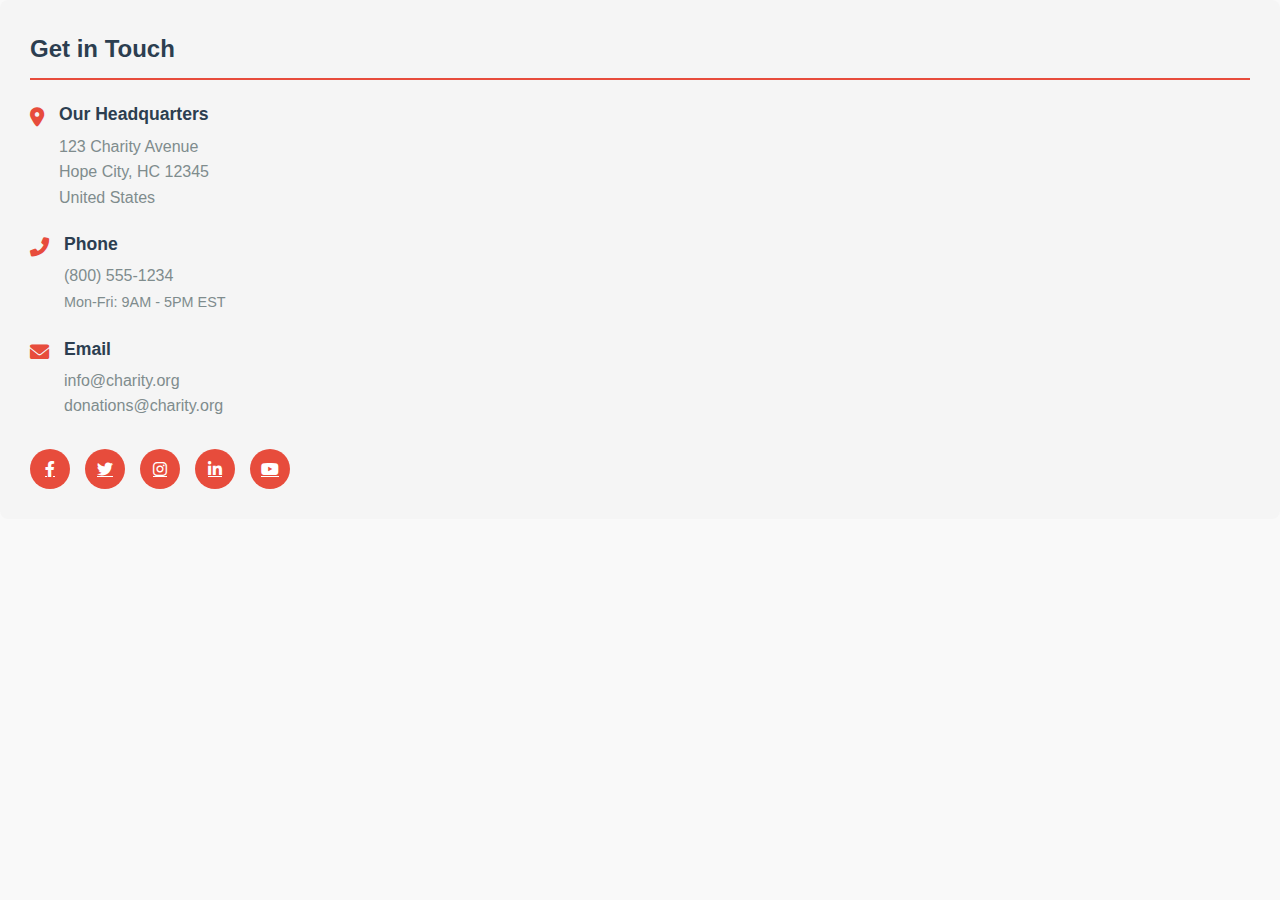
<file: contanct.html>
<!DOCTYPE html>
<html lang="en">
<head>
    <meta charset="UTF-8">
    <meta name="viewport" content="width=device-width, initial-scale=1.0">
    <title>TASHASASHA FOUNDATION | Supporting the Less Privileged</title>
    <link rel="stylesheet" href="Styles.css">
    <link rel="stylesheet" href="https://cdnjs.cloudflare.com/ajax/libs/font-awesome/6.0.0-beta3/css/all.min.css">
</head>
<body>

    <!-- Contact Info -->
<div class="contact-info">
    <h3 class="info-title">Get in Touch</h3>
    
    <div class="info-item">
        <div class="info-icon">
            <i class="fas fa-map-marker-alt"></i>
        </div>
        <div class="info-content">
            <h3>Our Headquarters</h3>
            <p>123 Charity Avenue<br>Hope City, HC 12345<br>United States</p>
        </div>
    </div>
    
    <div class="info-item">
        <div class="info-icon">
            <i class="fas fa-phone-alt"></i>
        </div>
        <div class="info-content">
            <h3>Phone</h3>
            <p>
                <a href="tel:+18005551234">(800) 555-1234</a><br>
                <span style="font-size: 0.9rem;">Mon-Fri: 9AM - 5PM EST</span>
            </p>
        </div>
    </div>
    
    <div class="info-item">
        <div class="info-icon">
            <i class="fas fa-envelope"></i>
        </div>
        <div class="info-content">
            <h3>Email</h3>
            <p>
                <a href="mailto:info@charity.org">info@charity.org</a><br>
                <a href="mailto:donations@charity.org">donations@charity.org</a>
            </p>
        </div>
    </div>
    
    <div class="social-links">
        <a href="#" class="social-link" aria-label="Facebook">
            <i class="fab fa-facebook-f"></i>
        </a>
        <a href="#" class="social-link" aria-label="Twitter">
            <i class="fab fa-twitter"></i>
        </a>
        <a href="#" class="social-link" aria-label="Instagram">
            <i class="fab fa-instagram"></i>
        </a>
        <a href="#" class="social-link" aria-label="LinkedIn">
            <i class="fab fa-linkedin-in"></i>
        </a>
        <a href="#" class="social-link" aria-label="YouTube">
            <i class="fab fa-youtube"></i>
        </a>
    </div>
</div>
</div>

<!-- Map -->
<div class="contact-map">
<iframe src="https://www.google.com/maps/embed?pb=!1m18!1m12!1m3!1d3022.215209179014!2d-73.9882796845938!3d40.74844047932798!2m3!1f0!2f0!3f0!3m2!1i1024!2i768!4f13.1!3m3!1m2!1s0x89c259a9b3117469%3A0xd134e199a405a163!2sEmpire%20State%20Building!5e0!3m2!1sen!2sus!4v1629990000000!5m2!1sen!2sus" allowfullscreen="" loading="lazy"></iframe>
</div>
</div>
</section>

<script>
document.addEventListener('DOMContentLoaded', function() {
const form = document.getElementById('charityContactForm');
const successMessage = document.getElementById('successMessage');

// Form validation
form.addEventListener('submit', function(e) {
e.preventDefault();
let isValid = true;

// Reset error states
const formGroups = form.querySelectorAll('.form-group');
formGroups.forEach(group => {
    group.classList.remove('error');
});

// Validate required fields
const requiredFields = form.querySelectorAll('[required]');
requiredFields.forEach(field => {
    if (!field.value.trim()) {
        isValid = false;
        const formGroup = field.closest('.form-group');
        if (formGroup) {
            formGroup.classList.add('error');
        }
    }
});

// Validate email format
const emailField = form.querySelector('#email');
if (emailField.value.trim() && !/^[^\s@]+@[^\s@]+\.[^\s@]+$/.test(emailField.value)) {
    isValid = false;
    const formGroup = emailField.closest('.form-group');
    if (formGroup) {
        formGroup.classList.add('error');
        formGroup.querySelector('.error-message').textContent = 'Please enter a valid email address';
    }
}

// Validate privacy checkbox
const privacyCheckbox = form.querySelector('#privacy');
if (!privacyCheckbox.checked) {
    isValid = false;
    const formGroup = privacyCheckbox.closest('.form-check');
    if (formGroup) {
        formGroup.classList.add('error');
    }
}

// If form is valid, show success message
if (isValid) {
    // In a real implementation, you would send the form data to a server here
    // For demo purposes, we'll just show the success message
    form.style.display = 'none';
    successMessage.style.display = 'block';
    
    // Scroll to success message
    successMessage.scrollIntoView({ behavior: 'smooth' });
    
    // Reset form after 5 seconds
    setTimeout(() => {
        form.reset();
        form.style.display = 'block';
        successMessage.style.display = 'none';
    }, 5000);
} else {
    // Scroll to first error
    const firstError = form.querySelector('.error');
    if (firstError) {
        firstError.scrollIntoView({ behavior: 'smooth', block: 'center' });
    }
}
});

// Phone number formatting
const phoneField = document.getElementById('phone');
if (phoneField) {
phoneField.addEventListener('input', function(e) {
    const x = e.target.value.replace(/\D/g, '').match(/(\d{0,3})(\d{0,3})(\d{0,4})/);
    e.target.value = !x[2] ? x[1] : '(' + x[1] + ') ' + x[2] + (x[3] ? '-' + x[3] : '');
});
}
});
</script>
</body>
</html>
</file>
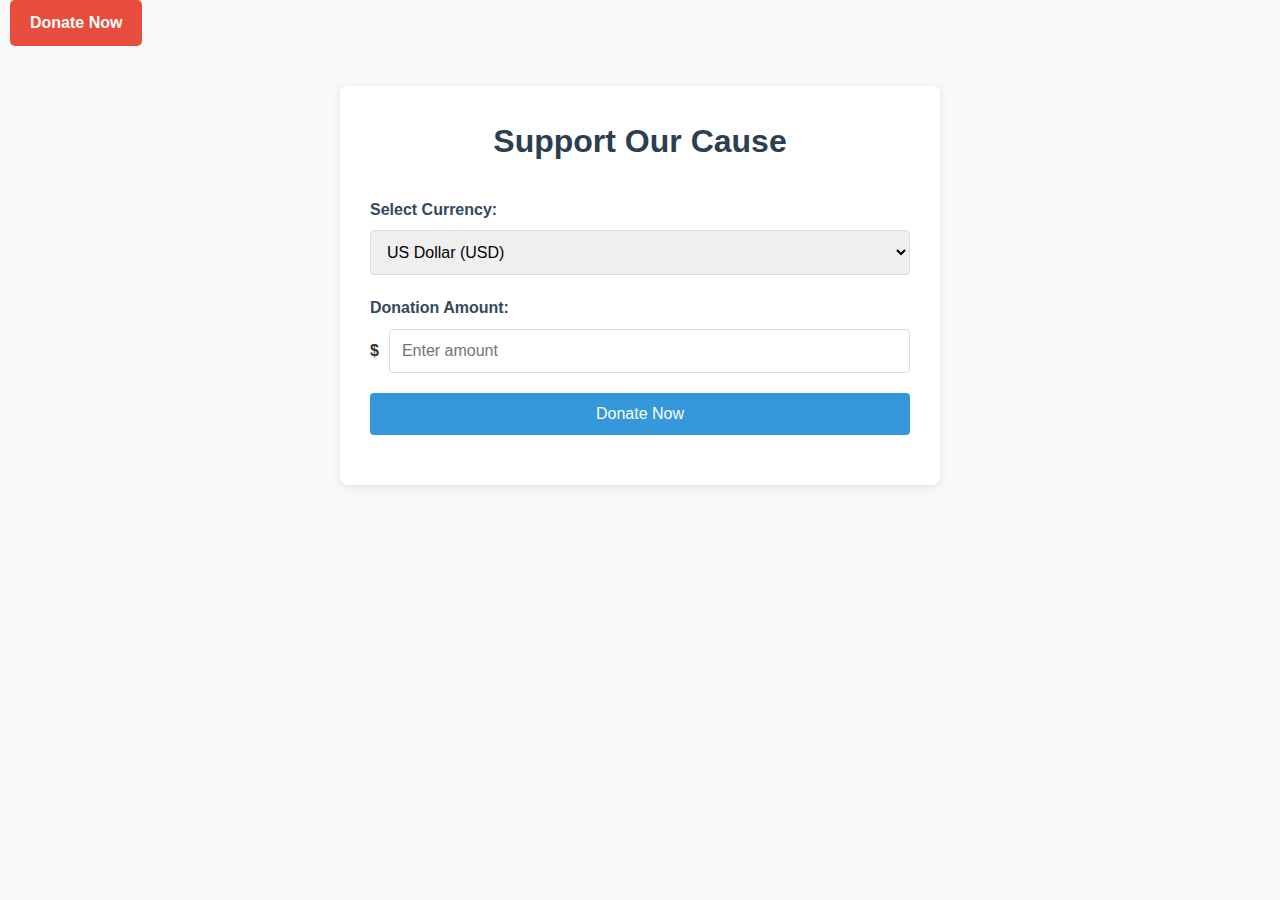
<file: Donate.html>
<!DOCTYPE html>
<html lang="en">
<head>
    <meta charset="UTF-8">
    <meta name="viewport" content="width=device-width, initial-scale=1.0">
    <title>TASHASASHA FOUNDATION | Supporting the Less Privileged</title>
    <link rel="stylesheet" href="Styles.css">
    <link rel="stylesheet" href="https://cdnjs.cloudflare.com/ajax/libs/font-awesome/6.0.0-beta3/css/all.min.css">
</head>
<body>
<!-- Donation Section -->
<section id="donate" class="section donate">
    <a href="#donate" class="btn btn-primary">Donate Now</a>
            
    <div class="donation-container">
        <h1>Support Our Cause</h1>
        
        <form id="donationForm">
            <div class="form-group">
                <label for="currency">Select Currency:</label>
                <select id="currency" name="currency">
                    <option value="USD">US Dollar (USD)</option>
                    <option value="EUR">Euro (EUR)</option>
                    <option value="GBP">British Pound (GBP)</option>
                    <option value="JPY">Japanese Yen (JPY)</option>
                    <option value="CAD">Canadian Dollar (CAD)</option>
                    <option value="AUD">Australian Dollar (AUD)</option>
                    <option value="INR">Indian Rupee (INR)</option>
                    <option value="ZAR">South African Rand (ZAR)</option>
                    <option value="KES">Kenyan Shilling (KES)</option>
                    <option value="NGN">Nigerian Naira (NGN)</option>
                    <option value="TZ">Tanzania shillings(TZ)</option>
                    <!-- Add more currencies as needed -->
                </select>
            </div>
            
            <div class="form-group">
                <label for="amount">Donation Amount:</label>
                <div class="amount-container">
                    <span id="currencySymbol" class="currency-symbol">$</span>
                    <input type="number" id="amount" name="amount" min="1" step="0.01" placeholder="Enter amount" required>
                </div>
                <p id="conversionNote" class="conversion-note"></p>
            </div>
            
            <div class="form-group">
                <button type="submit">Donate Now</button>
            </div>
        </form>
    </div>

    <script>
        // Currency data with symbols and sample conversion rates
        const currencies = {
            USD: { symbol: '$', name: 'US Dollar', rate: 1 },
            EUR: { symbol: '€', name: 'Euro', rate: 0.85 },
            GBP: { symbol: '£', name: 'British Pound', rate: 0.72 },
            JPY: { symbol: '¥', name: 'Japanese Yen', rate: 110.25 },
            CAD: { symbol: 'CA$', name: 'Canadian Dollar', rate: 1.21 },
            AUD: { symbol: 'AU$', name: 'Australian Dollar', rate: 1.29 },
            INR: { symbol: '₹', name: 'Indian Rupee', rate: 74.85 },
            ZAR: { symbol: 'R', name: 'South African Rand', rate: 14.72 },
            KES: { symbol: 'KSh', name: 'Kenyan Shilling', rate: 110.50 },
            NGN: { symbol: '₦', name: 'Nigerian Naira', rate: 411.50 }
        };

        // Get DOM elements
        const currencySelect = document.getElementById('currency');
        const currencySymbol = document.getElementById('currencySymbol');
        const amountInput = document.getElementById('amount');
        const conversionNote = document.getElementById('conversionNote');
        const donationForm = document.getElementById('donationForm');

        // Update currency symbol when selection changes
        currencySelect.addEventListener('change', function() {
            const selectedCurrency = this.value;
            currencySymbol.textContent = currencies[selectedCurrency].symbol;
            updateConversionNote();
        });

        // Update conversion note when amount changes
        amountInput.addEventListener('input', updateConversionNote);

        // Update the conversion note
        function updateConversionNote() {
            const selectedCurrency = currencySelect.value;
            const amount = parseFloat(amountInput.value) || 0;
            const usdAmount = (amount / currencies[selectedCurrency].rate).toFixed(2);
            
            if (selectedCurrency !== 'USD' && amount > 0) {
                conversionNote.textContent = `≈ $${usdAmount} USD`;
            } else {
                conversionNote.textContent = '';
            }
        }

        // Handle form submission
        donationForm.addEventListener('submit', function(e) {
            e.preventDefault();
            
            const selectedCurrency = currencySelect.value;
            const amount = amountInput.value;
            
            // Here you would typically send this data to your payment processor
            alert(`Donating ${currencies[selectedCurrency].symbol}${amount} ${selectedCurrency}`);
            
            // Reset form
            amountInput.value = '';
            conversionNote.textContent = '';
        });

        // Initialize with default currency
        updateConversionNote();
    </script>
</file>
<file: Styles.css>
* Global Styles */
:root {
    --primary-color: #0f86d6;
    --secondary-color: #2ecc71;
    --dark-color: #2c3e50;
    --light-color: #ecf0f1;
    --danger-color: #e74c3c;
    --success-color: #27ae60;
    --warning-color: #f39c12;
    --text-color: #333;
    --text-light: #777;
    --white: #fff;
    --black: #000;
    --box-shadow: 0 5px 15px rgba(0, 0, 0, 0.1);
    --transition: all 0.3s ease;
}

 /* Reset and Base Styles */
 * {
    margin: 0;
    padding: 0;
    box-sizing: border-box;
}

body {
    font-family: 'Segoe UI', Tahoma, Geneva, Verdana, sans-serif;
    line-height: 1.6;
}

/* Header Styles */
.charity-header {
    background-color: #ffffff;
    box-shadow: 0 2px 10px rgba(0, 0, 0, 0.1);
    position: sticky;
    top: 0;
    z-index: 1000;
}

.header-container {
    max-width: 1200px;
    margin: 0 auto;
    padding: 0 20px;
    display: flex;
    justify-content: space-between;
    align-items: center;
    height: 80px;
}

/* Logo Styles */
.logo-container {
    display: flex;
    align-items: center;
}

.logo-img {
    height: 50px;
    width: auto;
}

.logo-text {
    margin-left: 10px;
    font-size: 20px;
    font-weight: 700;
    color: #2c3e50;
}

.logo-text span {
    color: #e74c3c;
}

/* Main Navigation */
.main-nav {
    display: flex;
    align-items: center;
}

.nav-list {
    display: flex;
    list-style: none;
}

.nav-item {
    position: relative;
    margin-left: 20px;
}

.nav-link {
    text-decoration: none;
    color: #2c3e50;
    font-weight: 600;
    font-size: 16px;
    padding: 10px 15px;
    border-radius: 4px;
    transition: all 0.3s ease;
}

.nav-link:hover {
    color: #e74c3c;
    background-color: #f9f9f9;
}

.nav-link.active {
    color: #e74c3c;
}

/* Dropdown Menu */
.dropdown-menu {
    position: absolute;
    top: 100%;
    left: 0;
    background-color: #ffffff;
    box-shadow: 0 5px 15px rgba(0, 0, 0, 0.1);
    border-radius: 4px;
    padding: 10px 0;
    min-width: 200px;
    opacity: 0;
    visibility: hidden;
    transition: all 0.3s ease;
    z-index: 100;
}

.nav-item:hover .dropdown-menu {
    opacity: 1;
    visibility: visible;
}

.dropdown-item {
    padding: 8px 20px;
}

.dropdown-link {
    color: #2c3e50;
    text-decoration: none;
    display: block;
    transition: all 0.2s;
}

.dropdown-link:hover {
    color: #e74c3c;
    padding-left: 25px;
}

/* Call-to-Action Buttons */
.cta-buttons {
    display: flex;
    align-items: center;
    margin-left: 30px;
}

.btn {
    padding: 10px 20px;
    border-radius: 4px;
    font-weight: 600;
    text-decoration: none;
    transition: all 0.3s;
    margin-left: 10px;
}

.btn-primary {
    background-color: #e74c3c;
    color: white;
}

.btn-primary:hover {
    background-color: #c0392b;
}

.btn-secondary {
    border: 2px solid #e74c3c;
    color: #e74c3c;
}

.btn-secondary:hover {
    background-color: #e74c3c;
    color: white;
}

/* Mobile Navigation */
.mobile-menu-btn {
    display: none;
    background: none;
    border: none;
    font-size: 24px;
    color: #2c3e50;
    cursor: pointer;
}

/* Responsive Styles */
@media (max-width: 992px) {
    .mobile-menu-btn {
        display: block;
    }
    
    .main-nav {
        position: fixed;
        top: 80px;
        left: -100%;
        width: 80%;
        max-width: 300px;
        height: calc(100vh - 80px);
        background-color: #ffffff;
        box-shadow: 2px 0 10px rgba(0, 0, 0, 0.1);
        flex-direction: column;
        align-items: flex-start;
        padding: 20px;
        transition: all 0.3s ease;
        overflow-y: auto;
    }
    
    .main-nav.active {
        left: 0;
    }
    
    .nav-list {
        flex-direction: column;
        width: 100%;
    }
    
    .nav-item {
        margin: 5px 0;
        width: 100%;
    }
    
    .nav-link {
        display: block;
        padding: 12px 0;
    }
    
    .dropdown-menu {
        position: static;
        box-shadow: none;
        opacity: 1;
        visibility: visible;
        display: none;
        padding: 0;
        margin-top: 5px;
        margin-left: 15px;
    }
    
    .nav-item:hover .dropdown-menu {
        display: block;
    }
    
    .dropdown-item {
        padding: 8px 0;
    }
    
    .dropdown-link:hover {
        padding-left: 15px;
    }
    
    .cta-buttons {
        margin: 20px 0 0;
        flex-direction: column;
        width: 100%;
    }
    
    .btn {
        margin: 5px 0;
        width: 100%;
        text-align: center;
    }
}

/* Accessibility Focus Styles */
.nav-link:focus,
.dropdown-link:focus,
.btn:focus {
    outline: 2px solid #3498db;
    outline-offset: 2px;
}


/* Hero Section Styles */
.hero {
    position: relative;
    height: 90vh;
    min-height: 600px;
    max-height: 1200px;
    overflow: hidden;
    display: flex;
    align-items: center;
    color: white;
}

/* Background Overlay */
.hero-overlay {
    position: absolute;
    top: 0;
    left: 0;
    width: 100%;
    height: 100%;
    background: rgba(0, 0, 0, 0.4);
    z-index: 1;
}

/* Background Image */
.hero-background {
    position: absolute;
    top: 0;
    left: 0;
    width: 100%;
    height: 100%;
    object-fit: cover;
    z-index: 0;
}

/* Video Background Alternative */
.hero-video {
    position: absolute;
    top: 0;
    left: 0;
    width: 100%;
    height: 100%;
    object-fit: cover;
    z-index: 0;
}

/* Content Container */
.hero-content {
    position: relative;
    z-index: 2;
    width: 100%;
    max-width: 1200px;
    margin: 0 auto;
    padding: 0 30px;
}

/* Text Content */
.hero-text {
    max-width: 600px;
}

.hero-subtitle {
    font-size: 1.2rem;
    font-weight: 400;
    text-transform: uppercase;
    letter-spacing: 2px;
    margin-bottom: 15px;
    color: #f8f8f8;
    display: inline-block;
    background-color: rgba(231, 76, 60, 0.8);
    padding: 5px 15px;
    border-radius: 4px;
}

.hero-title {
    font-size: 3.5rem;
    font-weight: 700;
    line-height: 1.2;
    margin-bottom: 20px;
    text-shadow: 1px 1px 3px rgba(0, 0, 0, 0.3);
}

.hero-description {
    font-size: 1.2rem;
    margin-bottom: 30px;
    max-width: 550px;
    text-shadow: 1px 1px 2px rgba(0, 0, 0, 0.3);
}

/* Call-to-Action Buttons */
.hero-cta {
    display: flex;
    gap: 20px;
    flex-wrap: wrap;
}

.hero-btn {
    display: inline-block;
    padding: 15px 30px;
    border-radius: 4px;
    font-weight: 600;
    text-decoration: none;
    transition: all 0.3s;
    text-align: center;
}

.btn-primary {
    background-color: #e74c3c;
    color: white;
}

.btn-primary:hover {
    background-color: #c0392b;
    transform: translateY(-2px);
}

.btn-secondary {
    background-color: transparent;
    color: white;
    border: 2px solid white;
}

.btn-secondary:hover {
    background-color: rgba(255, 255, 255, 0.1);
    transform: translateY(-2px);
}

/* Stats Counter */
.hero-stats {
    display: flex;
    gap: 30px;
    margin-top: 50px;
    flex-wrap: wrap;
}

.stat-item {
    background-color: rgba(255, 255, 255, 0.15);
    backdrop-filter: blur(5px);
    padding: 20px;
    border-radius: 8px;
    min-width: 150px;
}

.stat-number {
    font-size: 2.5rem;
    font-weight: 700;
    margin-bottom: 5px;
}

.stat-label {
    font-size: 0.9rem;
    text-transform: uppercase;
    letter-spacing: 1px;
}

/* Form Variation */
.hero-form {
    background-color: rgba(255, 255, 255, 0.9);
    padding: 30px;
    border-radius: 8px;
    max-width: 400px;
    color: #333;
    margin-left: auto;
}

.form-title {
    font-size: 1.5rem;
    margin-bottom: 20px;
    color: #2c3e50;
}

.form-group {
    margin-bottom: 15px;
}

.form-input {
    width: 100%;
    padding: 12px 15px;
    border: 1px solid #ddd;
    border-radius: 4px;
    font-size: 1rem;
}

.form-submit {
    width: 100%;
    padding: 12px;
    background-color: #e74c3c;
    color: white;
    border: none;
    border-radius: 4px;
    font-weight: 600;
    cursor: pointer;
    transition: background-color 0.3s;
}

.form-submit:hover {
    background-color: #c0392b;
}

/* Slider Controls */
.hero-slider-controls {
    position: absolute;
    bottom: 30px;
    left: 50%;
    transform: translateX(-50%);
    display: flex;
    gap: 10px;
    z-index: 3;
}

.slider-dot {
    width: 12px;
    height: 12px;
    border-radius: 50%;
    background-color: rgba(255, 255, 255, 0.5);
    cursor: pointer;
    transition: all 0.3s;
}

.slider-dot.active {
    background-color: white;
    transform: scale(1.2);
}

/* Responsive Styles */
@media (max-width: 992px) {
    .hero-title {
        font-size: 2.8rem;
    }
    
    .hero-description {
        font-size: 1.1rem;
    }
    
    .hero-stats {
        gap: 15px;
    }
    
    .stat-item {
        min-width: 120px;
        padding: 15px;
    }
    
    .stat-number {
        font-size: 2rem;
    }
}

@media (max-width: 768px) {
    .hero {
        height: 80vh;
        min-height: 500px;
        text-align: center;
    }
    
    .hero-text {
        margin: 0 auto;
    }
    
    .hero-cta {
        justify-content: center;
    }
    
    .hero-form {
        margin: 40px auto 0;
    }
    
    .hero-title {
        font-size: 2.2rem;
    }
    
    .hero-subtitle {
        font-size: 1rem;
    }
    
    .hero-stats {
        justify-content: center;
        margin-top: 30px;
    }
}

@media (max-width: 480px) {
    .hero-title {
        font-size: 1.8rem;
    }
    
    .hero-cta {
        flex-direction: column;
        gap: 10px;
    }
    
    .hero-btn {
        width: 100%;
    }
    
    .stat-item {
        min-width: 100px;
        padding: 10px;
    }
    
    .stat-number {
        font-size: 1.5rem;
    }
}

/* Animation */
@keyframes fadeInUp {
    from {
        opacity: 0;
        transform: translateY(20px);
    }
    to {
        opacity: 1;
        transform: translateY(0);
    }
}

.animate-in {
    animation: fadeInUp 0.8s ease-out forwards;
}

.delay-1 {
    animation-delay: 0.2s;
}

.delay-2 {
    animation-delay: 0.4s;
}

.delay-3 {
    animation-delay: 0.6s;
}
/* About Section */
.about-content {
    display: flex;
    gap: 20px;
    align-items: center;
}

.about-text {
    flex: 1;
}

.about-text p {
    margin-bottom: 10px;
} 
+-----

.about-stats {
    flex: 1;
    display: grid;
    grid-template-columns: repeat(2, 1fr);
    gap: 20px;
}

.stat-item {
    background-color: var(--light-blue);
    padding: 30px;
    text-align: center;
    border-radius: 5px;
    box-shadow: var(--box-shadow);
}

.stat-number {
    display: block;
    font-size: 2.5rem;
    font-weight: 700;
    color: var(--primary-color);
    margin-bottom: 10px;
}

.stat-label {
    font-size: 1.1rem;
    color: var(--text-light);
}




body {
    line-height: 1.6;
    color: var(--dark-color);
    background-color: #f5f5f5;
}

.container {
    max-width: 1200px;
    margin: 0 auto;
    padding: 0 20px;
}

header {
    background-color: var(--primary-color);
    color: white;
    padding: 20px 0;
    text-align: center;
}

header h1 {
    font-size: 2.5rem;
    margin-bottom: 10px;
}

nav {
    background-color: var(--dark-color);
    padding: 15px 0;
}

nav ul {
    display: flex;
    justify-content: center;
    list-style: none;
}

nav ul li {
    margin: 0 15px;
}

nav ul li a {
    color: white;
    text-decoration: none;
    font-weight: 500;
    transition: color 0.3s;
}

nav ul li a:hover {
    color: var(--secondary-color);
}

* Base Styles */
        * {
            margin: 0;
            padding: 0;
            box-sizing: border-box;
        }
        
        body {
            font-family: 'Arial', sans-serif;
            overflow-x: hidden;
            color: #fff;
        }
        
        /* Hero Container */
        .hero {
            position: relative;
            height: 100vh;
            min-height: 600px;
            width: 100%;
            display: flex;
            align-items: center;
            justify-content: center;
            overflow: hidden;
            z-index: 1;
        }
        
        /* Hero Content */
        .hero-content {
            position: relative;
            z-index: 3;
            text-align: center;
            padding: 0 20px;
            max-width: 1200px;
            margin: 0 auto;
        }
        
        .hero-content h1 {
            font-size: 4rem;
            margin-bottom: 20px;
            text-shadow: 2px 2px 8px rgba(0, 0, 0, 0.6);
            animation: fadeInUp 1s ease-out;
        }
        
        .hero-content p {
            font-size: 1.5rem;
            margin-bottom: 30px;
            text-shadow: 1px 1px 4px rgba(0, 0, 0, 0.6);
            animation: fadeInUp 1s ease-out 0.3s both;
        }
        
        .hero-btn {
            display: inline-block;
            padding: 15px 30px;
            background: rgba(255, 255, 255, 0.2);
            color: white;
            text-decoration: none;
            border: 2px solid white;
            border-radius: 50px;
            font-size: 1.2rem;
            font-weight: bold;
            transition: all 0.3s ease;
            backdrop-filter: blur(5px);
            animation: fadeInUp 1s ease-out 0.6s both;
        }
        
        .hero-btn:hover {
            background: rgba(255, 255, 255, 0.4);
            transform: translateY(-3px);
        }
        
        /* Animation Option 1: Parallax Background */
        .hero-parallax {
            position: absolute;
            top: 0;
            left: 0;
            width: 100%;
            height: 100%;
            z-index: 1;
            background-image: url('https://images.unsplash.com/photo-1506748686214-e9df14d4d9d0?ixlib=rb-1.2.1&auto=format&fit=crop&w=1350&q=80');
            background-size: cover;
            background-position: center;
            background-attachment: fixed;
        }
        
        /* Animation Option 2: Slideshow Background */
        .hero-slideshow {
            position: absolute;
            top: 0;
            left: 0;
            width: 100%;
            height: 100%;
            z-index: 1;
            opacity: 0;
            background-size: cover;
            background-position: center;
            animation: imageAnimation 24s linear infinite 0s;
        }
        
        .hero-slideshow:nth-child(2) {
            background-image: url('https://images.unsplash.com/photo-1501785888041-af3ef285b470?ixlib=rb-1.2.1&auto=format&fit=crop&w=1350&q=80');
            animation-delay: 6s;
        }
        
        .hero-slideshow:nth-child(3) {
            background-image: url('https://images.unsplash.com/photo-1505142468610-359e7d316be0?ixlib=rb-1.2.1&auto=format&fit=crop&w=1350&q=80');
            animation-delay: 12s;
        }
        
        .hero-slideshow:nth-child(4) {
            background-image: url('https://images.unsplash.com/photo-1490730141103-6cac27aaab94?ixlib=rb-1.2.1&auto=format&fit=crop&w=1350&q=80');
            animation-delay: 18s;
        }
        
        /* Animation Option 3: Gradient Animation */
        .hero-gradient {
            position: absolute;
            top: 0;
            left: 0;
            width: 100%;
            height: 100%;
            z-index: 1;
            background: linear-gradient(-45deg, #ee7752, #e73c7e, #23a6d5, #23d5ab);
            background-size: 400% 400%;
            animation: gradientBG 15s ease infinite;
        }
        
        /* Animation Option 4: Particle Background */
        .particles-js {
            position: absolute;
            width: 100%;
            height: 100%;
            background-color: #000;
            z-index: 1;
        }
        
        /* Overlay for better text readability */
        .hero-overlay {
            position: absolute;
            top: 0;
            left: 0;
            width: 100%;
            height: 100%;
            background: rgba(0, 0, 0, 0.4);
            z-index: 2;
        }
        
        /* Keyframe Animations */
        @keyframes fadeInUp {
            from {
                opacity: 0;
                transform: translateY(20px);
            }
            to {
                opacity: 1;
                transform: translateY(0);
            }
        }
        
        @keyframes imageAnimation {
            0% {
                opacity: 0;
                animation-timing-function: ease-in;
            }
            8% {
                opacity: 1;
                animation-timing-function: ease-out;
            }
            17% {
                opacity: 1;
            }
            25% {
                opacity: 0;
            }
            100% {
                opacity: 0;
            }
        }
        
        @keyframes gradientBG {
            0% {
                background-position: 0% 50%;
            }
            50% {
                background-position: 100% 50%;
            }
            100% {
                background-position: 0% 50%;
            }
        }
        
        /* Responsive Adjustments */
        @media (max-width: 768px) {
            .hero-content h1 {
                font-size: 2.5rem;
            }
            
            .hero-content p {
                font-size: 1.1rem;
            }
            
            .hero-btn {
                padding: 12px 24px;
                font-size: 1rem;
            }
        }
}

footer {
    background-color: var(--dark-color);
    color: white;
    text-align: center;
    padding: 30px 0;
    margin-top: 60px;
}

.footer-content {
    display: flex;
    flex-wrap: wrap;
    justify-content: space-around;
    text-align: left;
    margin-bottom: 30px;
}

.footer-section {
    flex: 0 0 30%;
    margin-bottom: 20px;
}

.footer-section h3 {
    margin-bottom: 20px;
    color: var(--secondary-color);
}

.footer-section ul {
    list-style: none;
}

.footer-section ul li {
    margin-bottom: 10px;
}

.footer-section ul li a {
    color: #ddd;
    text-decoration: none;
    transition: color 0.3s;
}

.footer-section ul li a:hover {
    color: var(--secondary-color);
}

.copyright {
    border-top: 1px solid #555;
    padding-top: 20px;
}

.btn {
    display: inline-block;
    background-color: var(--primary-color);
    color: white;
    padding: 10px 20px;
    border-radius: 5px;
    text-decoration: none;
    transition: background-color 0.3s;
    border: none;
    cursor: pointer;
    font-size: 1rem;
}

.btn:hover {
    background-color: #1e6e6e;
}

.btn-secondary {
    background-color: var(--secondary-color);
}

.btn-secondary:hover {
    background-color: #e6951a;
}

 /* Programs Grid */
 .programs-grid {
    display: grid;
    grid-template-columns: repeat(auto-fill, minmax(350px, 1fr));
    gap: 30px;
    margin-bottom: 60px;
}

.program-card {
    background-color: white;
    border-radius: 8px;
    overflow: hidden;
    box-shadow: 0 5px 15px rgba(0, 0, 0, 0.1);
    transition: transform 0.3s ease, box-shadow 0.3s ease;
}

.program-card:hover {
    transform: translateY(-10px);
    box-shadow: 0 15px 30px rgba(0, 0, 0, 0.15);
}

.program-image {
    height: 200px;
    overflow: hidden;
}

.program-image img {
    width: 100%;
    height: 100%;
    object-fit: cover;
    transition: transform 0.5s ease;
}

.program-card:hover .program-image img {
    transform: scale(1.1);
}

.program-content {
    padding: 25px;
}

.program-category {
    display: inline-block;
    background-color: #e74c3c;
    color: white;
    padding: 5px 15px;
    border-radius: 30px;
    font-size: 0.8rem;
    margin-bottom: 15px;
}

.program-title {
    font-size: 1.4rem;
    margin-bottom: 15px;
    color: #2c3e50;
}

.program-excerpt {
    color: #7f8c8d;
    margin-bottom: 20px;
}

.program-meta {
    display: flex;
    justify-content: space-between;
    align-items: center;
    margin-top: 20px;
    padding-top: 20px;
    border-top: 1px solid #ecf0f1;
}

.program-location, .program-date {
    display: flex;
    align-items: center;
    color: #7f8c8d;
    font-size: 0.9rem;
}

.program-location i, .program-date i {
    margin-right: 5px;
    color: #e74c3c;
}

.program-link {
    display: inline-block;
    padding: 8px 20px;
    background-color: #3498db;
    color: white;
    border-radius: 4px;
    text-decoration: none;
    font-weight: 600;
    transition: background-color 0.3s;
}

.program-link:hover {
    background-color: #2980b9;
}

/* Program Modal */
.program-modal {
    position: fixed;
    top: 0;
    left: 0;
    width: 100%;
    height: 100%;
    background-color: rgba(0, 0, 0, 0.8);
    display: flex;
    align-items: center;
    justify-content: center;
    z-index: 1000;
    opacity: 0;
    visibility: hidden;
    transition: all 0.3s ease;
}

.program-modal.active {
    opacity: 1;
    visibility: visible;
}

.modal-content {
    background-color: white;
    width: 90%;
    max-width: 900px;
    max-height: 90vh;
    border-radius: 8px;
    overflow-y: auto;
    position: relative;
    padding: 40px;
    margin: 20px;
}

.close-modal {
    position: absolute;
    top: 20px;
    right: 20px;
    font-size: 1.5rem;
    cursor: pointer;
    color: #7f8c8d;
    transition: color 0.3s;
}

.close-modal:hover {
    color: #e74c3c;
}

.modal-image {
    height: 350px;
    margin-bottom: 30px;
    border-radius: 8px;
    overflow: hidden;
}

.modal-image img {
    width: 100%;
    height: 100%;
    object-fit: cover;
}

.modal-category {
    display: inline-block;
    background-color: #e74c3c;
    color: white;
    padding: 5px 15px;
    border-radius: 30px;
    font-size: 0.9rem;
    margin-bottom: 15px;
}

.modal-title {
    font-size: 2rem;
    margin-bottom: 20px;
    color: #2c3e50;
}

.modal-description {
    margin-bottom: 30px;
    line-height: 1.8;
}

.modal-stats {
    display: grid;
    grid-template-columns: repeat(auto-fit, minmax(200px, 1fr));
    gap: 20px;
    margin-bottom: 30px;
    background-color: #f5f5f5;
    padding: 20px;
    border-radius: 8px;
}

.stat-item {
    text-align: center;
}

.stat-number {
    font-size: 2rem;
    font-weight: 700;
    color: #e74c3c;
    margin-bottom: 5px;
}

.stat-label {
    color: #7f8c8d;
    font-size: 0.9rem;
}

.modal-cta {
    display: flex;
    gap: 15px;
    flex-wrap: wrap;
}

.modal-btn {
    padding: 12px 25px;
    border-radius: 4px;
    font-weight: 600;
    text-decoration: none;
    transition: all 0.3s;
}

.btn-primary {
    background-color: #e74c3c;
    color: white;
}

.btn-primary:hover {
    background-color: #c0392b;
}

.btn-secondary {
    border: 2px solid #e74c3c;
    color: #e74c3c;
}

.btn-secondary:hover {
    background-color: #e74c3c;
    color: white;
}

/* Responsive Styles */
@media (max-width: 992px) {
    .programs-grid {
        grid-template-columns: repeat(auto-fill, minmax(300px, 1fr));
    }
    
    .section-title {
        font-size: 2rem;
    }
}

@media (max-width: 768px) {
    .programs-grid {
        grid-template-columns: 1fr;
    }
    
    .modal-content {
        padding: 30px 20px;
    }
    
    .modal-image {
        height: 250px;
    }
    
    .modal-title {
        font-size: 1.6rem;
    }
}

@media (max-width: 480px) {
    .section-title {
        font-size: 1.8rem;
    }
    
    .programs-filter {
        gap: 5px;
    }
    
    .filter-btn {
        padding: 8px 15px;
        font-size: 0.9rem;
    }
    
    .modal-stats {
        grid-template-columns: 1fr;
    }
    
    .modal-cta {
        flex-direction: column;
    }
    
    .modal-btn {
        width: 100%;
        text-align: center;
    }
}

/* Gallery Section */
.gallery-grid {
    display: grid;
    grid-template-columns: repeat(auto-fit, minmax(250px, 1fr));
    gap: 20px;
}

.gallery-item {
    position: relative;
    overflow: hidden;
    border-radius: 5px;
    box-shadow: var(--box-shadow);
}

.gallery-item img {
    height: 250px;
    object-fit: cover;
    transition: var(--transition);
}

.gallery-item:hover img {
    transform: scale(1.1);
}

.gallery-caption {
    position: absolute;
    bottom: 0;
    left: 0;
    right: 0;
    background-color: rgba(0, 0, 0, 0.7);
    color: var(--white);
    padding: 15px;
    text-align: center;
}

* Basic styling */
        body {
            font-family: 'Arial', sans-serif;
            line-height: 1.6;
            margin: 0;
            padding: 20px;
            background-color: #f5f5f5;
        }
        
        .donation-container {
            max-width: 600px;
            margin: 40px auto;
            padding: 30px;
            background: white;
            border-radius: 8px;
            box-shadow: 0 2px 10px rgba(0, 0, 0, 0.1);
        }
        
        h1 {
            color: #2c3e50;
            text-align: center;
            margin-bottom: 30px;
        }
        
        .form-group {
            margin-bottom: 20px;
        }
        
        label {
            display: block;
            margin-bottom: 8px;
            font-weight: bold;
            color: #34495e;
        }
        
        select, input {
            width: 100%;
            padding: 12px;
            border: 1px solid #ddd;
            border-radius: 4px;
            font-size: 16px;
        }
        
        .amount-container {
            display: flex;
            align-items: center;
        }
        
        .currency-symbol {
            margin-right: 10px;
            font-size: 16px;
            font-weight: bold;
        }
        
        button {
            background-color: #3498db;
            color: white;
            border: none;
            padding: 12px 20px;
            font-size: 16px;
            border-radius: 4px;
            cursor: pointer;
            width: 100%;
            transition: background-color 0.3s;
        }
        
        button:hover {
            background-color: #2980b9;
        }
        
        .conversion-note {
            font-size: 14px;
            color: #7f8c8d;
            margin-top: 5px;
            font-style: italic;
        }

        .
        <!DOCTYPE html>
<html lang="en">

        /* Reset and Base Styles */zz
        * {
            margin: 0;
            padding: 0;
            box-sizing: border-box;
        }

        body {
            font-family: 'Open Sans', Arial, sans-serif;
            line-height: 1.6;
            color: #333;
            background-color: #f9f9f9;
        }

        .container {
            max-width: 1200px;
            margin: 0 auto;
            padding: 0 20px;
        }

        /* Contact Section */
        .contact-section {
            padding: 80px 0;
            background-color: #fff;
        }

        .section-header {
            text-align: center;
            margin-bottom: 50px;
        }

        .section-title {
            font-size: 2.5rem;
            color: #2c3e50;
            margin-bottom: 15px;
            position: relative;
        }

        .section-title:after {
            content: '';
            position: absolute;
            width: 60px;
            height: 3px;
            background-color: #e74c3c;
            bottom: -10px;
            left: 50%;
            transform: translateX(-50%);
        }

        .section-subtitle {
            color: #7f8c8d;
            font-size: 1.1rem;
            max-width: 700px;
            margin: 0 auto;
        }

        /* Contact Container */
        .contact-container {
            display: grid;
            grid-template-columns: repeat(auto-fit, minmax(300px, 1fr));
            gap: 40px;
            margin-top: 40px;
        }

        /* Contact Info */
        .contact-info {
            background-color: #f5f5f5;
            padding: 30px;
            border-radius: 8px;
        }

        .info-title {
            font-size: 1.5rem;
            color: #2c3e50;
            margin-bottom: 20px;
            padding-bottom: 10px;
            border-bottom: 2px solid #e74c3c;
        }

        .info-item {
            display: flex;
            align-items: flex-start;
            margin-bottom: 20px;
        }

        .info-icon {
            font-size: 1.2rem;
            color: #e74c3c;
            margin-right: 15px;
            margin-top: 3px;
        }

        .info-content h3 {
            font-size: 1.1rem;
            color: #2c3e50;
            margin-bottom: 5px;
        }

        .info-content p, .info-content a {
            color: #7f8c8d;
            text-decoration: none;
            transition: color 0.3s;
        }

        .info-content a:hover {
            color: #e74c3c;
        }

        /* Social Links */
        .social-links {
            display: flex;
            gap: 15px;
            margin-top: 30px;
        }

        .social-link {
            display: flex;
            align-items: center;
            justify-content: center;
            width: 40px;
            height: 40px;
            background-color: #e74c3c;
            color: white;
            border-radius: 50%;
            transition: all 0.3s;
        }

        .social-link:hover {
            background-color: #c0392b;
            transform: translateY(-3px);
        }

        /* Contact Form */
        .contact-form {
            background-color: #fff;
            padding: 30px;
            border-radius: 8px;
            box-shadow: 0 5px 15px rgba(0, 0, 0, 0.1);
        }

        .form-group {
            margin-bottom: 20px;
        }

        .form-label {
            display: block;
            font-weight: 600;
            margin-bottom: 8px;
            color: #2c3e50;
        }

        .form-label.required:after {
            content: ' *';
            color: #e74c3c;
        }

        .form-control {
            width: 100%;
            padding: 12px 15px;
            border: 1px solid #ddd;
            border-radius: 4px;
            font-size: 1rem;
            transition: border-color 0.3s;
        }

        .form-control:focus {
            outline: none;
            border-color: #e74c3c;
            box-shadow: 0 0 0 3px rgba(231, 76, 60, 0.2);
        }

        textarea.form-control {
            min-height: 150px;
            resize: vertical;
        }

        .form-select {
            width: 100%;
            padding: 12px 15px;
            border: 1px solid #ddd;
            border-radius: 4px;
            font-size: 1rem;
            background-color: #fff;
            appearance: none;
            background-image: url("data:image/svg+xml,%3Csvg xmlns='http://www.w3.org/2000/svg' width='16' height='16' fill='%232c3e50' viewBox='0 0 16 16'%3E%3Cpath d='M7.247 11.14 2.451 5.658C1.885 5.013 2.345 4 3.204 4h9.592a1 1 0 0 1 .753 1.659l-4.796 5.48a1 1 0 0 1-1.506 0z'/%3E%3C/svg%3E");
            background-repeat: no-repeat;
            background-position: right 15px center;
            background-size: 16px;
        }

        .form-select:focus {
            outline: none;
            border-color: #e74c3c;
            box-shadow: 0 0 0 3px rgba(231, 76, 60, 0.2);
        }

        .form-check {
            display: flex;
            align-items: center;
            margin-bottom: 15px;
        }

        .form-check-input {
            margin-right: 10px;
        }

        .form-check-label {
            font-size: 0.9rem;
            color: #7f8c8d;
        }

        .form-check-label a {
            color: #e74c3c;
            text-decoration: none;
        }

        .form-check-label a:hover {
            text-decoration: underline;
        }

        .submit-btn {
            display: inline-block;
            padding: 12px 30px;
            background-color: #e74c3c;
            color: white;
            border: none;
            border-radius: 4px;
            font-size: 1rem;
            font-weight: 600;
            cursor: pointer;
            transition: all 0.3s;
        }

        .submit-btn:hover {
            background-color: #c0392b;
            transform: translateY(-2px);
        }

        /* Form Validation */
        .error-message {
            color: #e74c3c;
            font-size: 0.8rem;
            margin-top: 5px;
            display: none;
        }

        .form-group.error .form-control,
        .form-group.error .form-select {
            border-color: #e74c3c;
        }

        .form-group.error .error-message {
            display: block;
        }

        /* Success Message */
        .success-message {
            display: none;
            background-color: #2ecc71;
            color: white;
            padding: 20px;
            border-radius: 4px;
            margin-bottom: 20px;
            text-align: center;
        }

        /* Map */
        .contact-map {
            height: 300px;
            margin-top: 40px;
            border-radius: 8px;
            overflow: hidden;
        }

        .contact-map iframe {
            width: 100%;
            height: 100%;
            border: none;
        }

        /* Responsive Styles */
        @media (max-width: 768px) {
            .section-title {
                font-size: 2rem;
            }
            
            .contact-container {
                grid-template-columns: 1fr;
            }
            
            .contact-info {
                order: 2;
            }
            
            .contact-form {
                order: 1;
            }
        }

        @media (max-width: 480px) {
            .section-title {
                font-size: 1.8rem;
            }
            
            .submit-btn {
                width: 100%;
            }
        }

/* Footer Styles */
.charity-footer {
    background-color: #2c3e50;
    color: #ecf0f1;
    padding: 50px 0 20px;
    font-family: 'Arial', sans-serif;
    line-height: 1.6;
}

.footer-container {
    max-width: 1200px;
    margin: 0 auto;
    display: grid;
    grid-template-columns: repeat(auto-fit, minmax(250px, 1fr));
    gap: 30px;
    padding: 0 20px;
}

.footer-logo {
    margin-bottom: 20px;
}

.footer-logo img {
    max-width: 180px;
    height: auto;
}

.footer-about p {
    margin-bottom: 20px;
    font-size: 14px;
}

.footer-heading {
    color: #f39c12;
    font-size: 18px;
    margin-bottom: 20px;
    text-transform: uppercase;
    font-weight: 600;
}

.footer-links ul, .footer-contact ul {
    list-style: none;
    padding: 0;
}

.footer-links li, .footer-contact li {
    margin-bottom: 10px;
}

.footer-links a, .footer-contact a {
    color: #bdc3c7;
    text-decoration: none;
    transition: color 0.3s;
    font-size: 14px;
}

.footer-links a:hover, .footer-contact a:hover {
    color: #f39c12;
}

.footer-contact i {
    margin-right: 10px;
    color: #f39c12;
    width: 20px;
    text-align: center;
}

.newsletter-form {
    display: flex;
    flex-direction: column;
}

.newsletter-form input {
    padding: 10px;
    margin-bottom: 10px;
    border: none;
    border-radius: 4px;
    font-size: 14px;
}

.newsletter-form button {
    background-color: #f39c12;
    color: white;
    border: none;
    padding: 12px;
    border-radius: 4px;
    cursor: pointer;
    font-weight: bold;
    text-transform: uppercase;
    transition: background-color 0.3s;
}

.newsletter-form button:hover {
    background-color: #e67e22;
}

.donate-btn {
    display: inline-block;
    background-color: #e74c3c;
    color: white;
    padding: 12px 25px;
    border-radius: 4px;
    text-decoration: none;
    font-weight: bold;
    margin-top: 15px;
    transition: background-color 0.3s;
    text-align: center;
}

.donate-btn:hover {
    background-color: #c0392b;
}

.social-icons {
    display: flex;
    gap: 15px;
    margin-top: 20px;
}

.social-icons a {
    color: white;
    background-color: #34495e;
    width: 36px;
    height: 36px;
    border-radius: 50%;
    display: flex;
    align-items: center;
    justify-content: center;
    transition: background-color 0.3s;
}

.social-icons a:hover {
    background-color: #f39c12;
}

.footer-bottom {
    text-align: center;
    padding-top: 30px;
    margin-top: 30px;
    border-top: 1px solid #34495e;
    font-size: 12px;
}

.footer-bottom a {
    color: #f39c12;
    text-decoration: none;
}

@media (max-width: 768px) {
    .footer-container {
        grid-template-columns: 1fr;
    }
}
</file>
